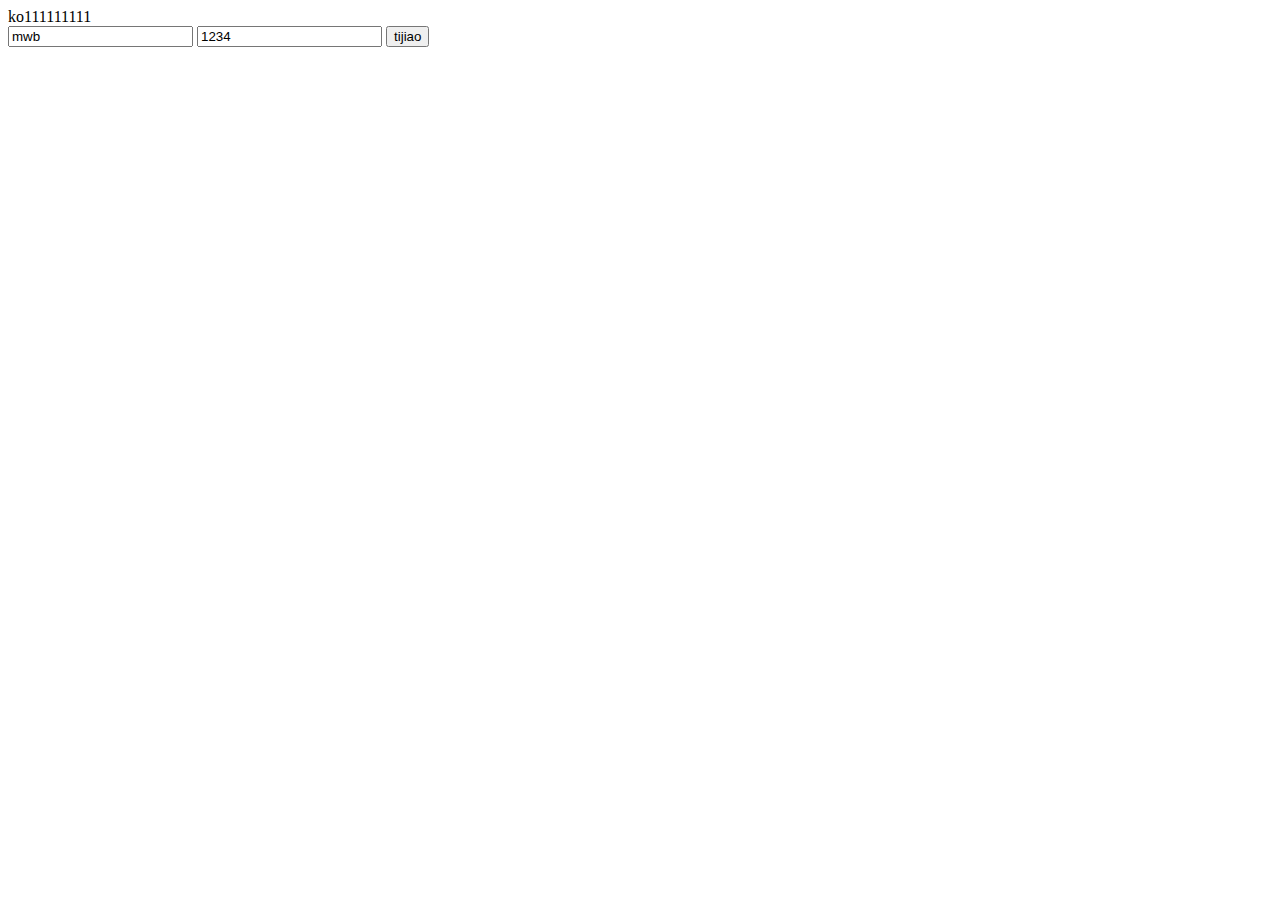
<file: src/main/web/index.html>
<!DOCTYPE html>
<html>
<head lang="en">
    <meta charset="UTF-8">
    <title></title>
</head>
<body>
ko111111111
<form action="login">
<input type="text" value="mwb" name="name">
<input type="text" value="1234" name="password">
<input type="submit" value="tijiao">

</form>
</body>
</html>
</file>
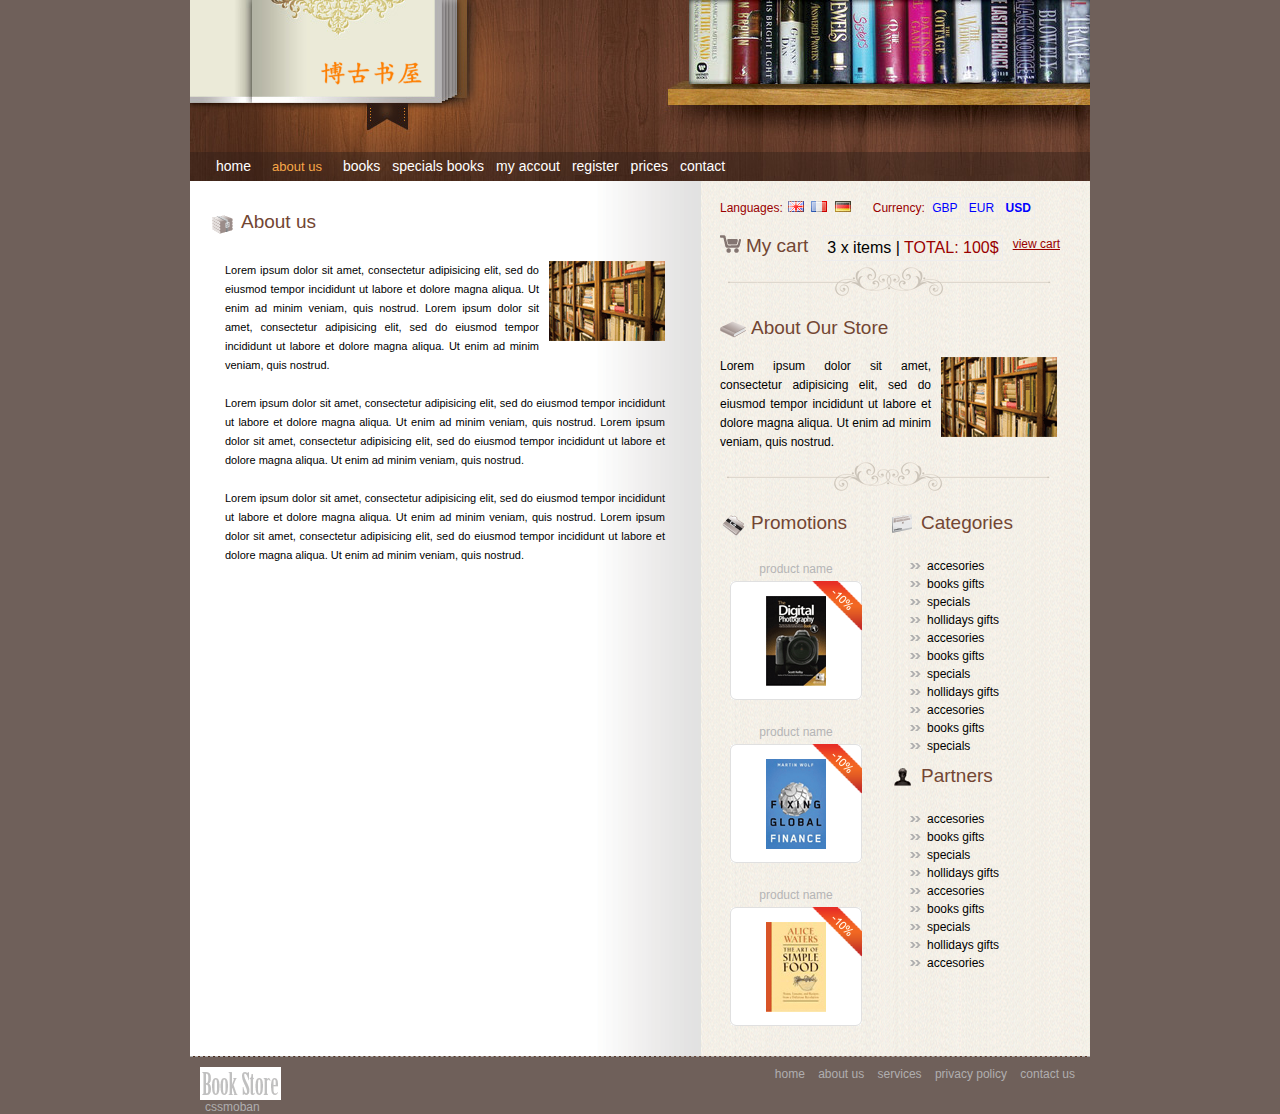
<file: src/main/webapp/static/about.html>
<!DOCTYPE html PUBLIC "-//W3C//DTD XHTML 1.0 Transitional//EN" "http://www.w3.org/TR/xhtml1/DTD/xhtml1-transitional.dtd">
<html xmlns="http://www.w3.org/1999/xhtml">
<head>
<meta http-equiv="Content-Type" content="text/html; charset=windows-1252" />
<title>Book Store</title>
<link rel="stylesheet" type="text/css" href="style.css" />
</head>
<body>
<div id="wrap">

       <div class="header">
       		<div class="logo"><a href="index.html"><img src="images/logo.gif" alt="" title="" border="0" /></a></div>            
        <div id="menu">
            <ul>                                                                       
            <li><a href="index.html">home</a></li>
            <li class="selected"><a href="about.html">about us</a></li>
            <li><a href="category.html">books</a></li>
            <li><a href="specials.html">specials books</a></li>
            <li><a href="myaccount.html">my accout</a></li>
            <li><a href="register.html">register</a></li>
            <li><a href="details.html">prices</a></li>
            <li><a href="contact.html">contact</a></li>
            </ul>
        </div>     
            
            
       </div> 
       
       
       <div class="center_content">
       	<div class="left_content">
            <div class="title"><span class="title_icon"><img src="images/bullet1.gif" alt="" title="" /></span>About us</div>
        
        	<div class="feat_prod_box_details">
            <p class="details">
            <img src="images/about.gif" alt="" title="" class="right" /> 
             Lorem ipsum dolor sit amet, consectetur adipisicing elit, sed do eiusmod tempor incididunt ut labore et dolore magna aliqua. Ut enim ad minim veniam, quis nostrud. Lorem ipsum dolor sit amet, consectetur adipisicing elit, sed do eiusmod tempor incididunt ut labore et dolore magna aliqua. Ut enim ad minim veniam, quis nostrud. <br /><br />
                          Lorem ipsum dolor sit amet, consectetur adipisicing elit, sed do eiusmod tempor incididunt ut labore et dolore magna aliqua. Ut enim ad minim veniam, quis nostrud. Lorem ipsum dolor sit amet, consectetur adipisicing elit, sed do eiusmod tempor incididunt ut labore et dolore magna aliqua. Ut enim ad minim veniam, quis nostrud.<br /><br />
                
                                       Lorem ipsum dolor sit amet, consectetur adipisicing elit, sed do eiusmod tempor incididunt ut labore et dolore magna aliqua. Ut enim ad minim veniam, quis nostrud. Lorem ipsum dolor sit amet, consectetur adipisicing elit, sed do eiusmod tempor incididunt ut labore et dolore magna aliqua. Ut enim ad minim veniam, quis nostrud.         
            </p>
            
            
            </div>	
            
              

            

            
        <div class="clear"></div>
        </div><!--end of left content-->
        
        <div class="right_content">
        
                	<div class="languages_box">
            <span class="red">Languages:</span>
            <a href="#"><img src="images/gb.gif" alt="" title="" border="0" /></a>
            <a href="#"><img src="images/fr.gif" alt="" title="" border="0" /></a>
            <a href="#"><img src="images/de.gif" alt="" title="" border="0" /></a>
            </div>
                <div class="currency">
                <span class="red">Currency: </span>
                <a href="#">GBP</a>
                <a href="#">EUR</a>
                <a href="#"><strong>USD</strong></a>
                </div>
                
                
              <div class="cart">
                  <div class="title"><span class="title_icon"><img src="images/cart.gif" alt="" title="" /></span>My cart</div>
                  <div class="home_cart_content">
                  3 x items | <span class="red">TOTAL: 100$</span>
                  </div>
                  <a href="cart.html" class="view_cart">view cart</a>
              
              </div>
        
             <div class="title"><span class="title_icon"><img src="images/bullet3.gif" alt="" title="" /></span>About Our Store</div> 
             <div class="about">
             <p>
             <img src="images/about.gif" alt="" title="" class="right" />
             Lorem ipsum dolor sit amet, consectetur adipisicing elit, sed do eiusmod tempor incididunt ut labore et dolore magna aliqua. Ut enim ad minim veniam, quis nostrud.
             </p>
             
             </div>
             
             <div class="right_box">
             
             	<div class="title"><span class="title_icon"><img src="images/bullet4.gif" alt="" title="" /></span>Promotions</div> 
                    <div class="new_prod_box">
                        <a href="details.html">product name</a>
                        <div class="new_prod_bg">
                        <span class="new_icon"><img src="images/promo_icon.gif" alt="" title="" /></span>
                        <a href="details.html"><img src="images/thumb1.gif" alt="" title="" class="thumb" border="0" /></a>
                        </div>           
                    </div>
                    
                    <div class="new_prod_box">
                        <a href="details.html">product name</a>
                        <div class="new_prod_bg">
                        <span class="new_icon"><img src="images/promo_icon.gif" alt="" title="" /></span>
                        <a href="details.html"><img src="images/thumb2.gif" alt="" title="" class="thumb" border="0" /></a>
                        </div>           
                    </div>                    
                    
                    <div class="new_prod_box">
                        <a href="details.html">product name</a>
                        <div class="new_prod_bg">
                        <span class="new_icon"><img src="images/promo_icon.gif" alt="" title="" /></span>
                        <a href="details.html"><img src="images/thumb3.gif" alt="" title="" class="thumb" border="0" /></a>
                        </div>           
                    </div>             
             
             </div>
             
             <div class="right_box">
             
             	<div class="title"><span class="title_icon"><img src="images/bullet5.gif" alt="" title="" /></span>Categories</div> 
                
                <ul class="list">
                <li><a href="#">accesories</a></li>
                <li><a href="#">books gifts</a></li>
                <li><a href="#">specials</a></li>
                <li><a href="#">hollidays gifts</a></li>
                <li><a href="#">accesories</a></li>
                <li><a href="#">books gifts</a></li>
                <li><a href="#">specials</a></li>
                <li><a href="#">hollidays gifts</a></li>
                <li><a href="#">accesories</a></li>
                <li><a href="#">books gifts</a></li>
                <li><a href="#">specials</a></li>                                              
                </ul>
                
             	<div class="title"><span class="title_icon"><img src="images/bullet6.gif" alt="" title="" /></span>Partners</div> 
                
                <ul class="list">
                <li><a href="#">accesories</a></li>
                <li><a href="#">books gifts</a></li>
                <li><a href="#">specials</a></li>
                <li><a href="#">hollidays gifts</a></li>
                <li><a href="#">accesories</a></li>
                <li><a href="#">books gifts</a></li>
                <li><a href="#">specials</a></li>
                <li><a href="#">hollidays gifts</a></li>
                <li><a href="#">accesories</a></li>                              
                </ul>      
             
             </div>         
             
        
        </div><!--end of right content-->
        
        
       
       
       <div class="clear"></div>
       </div><!--end of center content-->
       
              
       <div class="footer">
       	<div class="left_footer"><img src="images/footer_logo.gif" alt="" title="" /><br /> <a href="http://www.cssmoban.com/" title="free templates">cssmoban</a></div>
        <div class="right_footer">
        <a href="#">home</a>
        <a href="#">about us</a>
        <a href="#">services</a>
        <a href="#">privacy policy</a>
        <a href="#">contact us</a>
       
        </div>
        
       
       </div>
    

</div>

</body>
</html>
</file>
<file: src/main/webapp/static/style.css>
body
{
background-color:#6F605A;
font-family:Arial, Helvetica, sans-serif;
padding:0;
font-size:12px;
margin:0px auto auto auto;
color:#000000;
}

a{
color:#f8981d;
}
.clear{
clear:both;
}
p{
padding:5px 0 5px 0;
margin:0px;
text-align:justify;
line-height:19px;
}
p.details{
padding:5px 15px 5px 15px;
font-size:11px;
}
p.details_cart{
clear:both;
padding:25px 30px 5px 0px;
font-size:11px;
font-style:italic;
}
p.more_details{
padding:25px 20px 0px 20px;
font-size:11px;

}
#wrap{
width:900px;
height: auto;
margin:auto;
background-color:#FFFFFF;
}
.center{
    width:900px;
    height: auto;
    margin:auto;
}
.header{
width:900px;
height:181px;
background:url(images/header.jpg) no-repeat center;
}
.logo{
padding:50px 0 0 130px;
}
/*-----------------------------menu-------------------*/
#menu{
width:100%;
height:30px;
padding:55px 0 0 10px;
}
#menu ul{
display:block;
list-style:none;
padding:9px 0 0 10px;
margin:0px;
}
#menu ul li{
display:inline;
padding:0px;
margin:0px;
height:20px;
}
#menu ul li a{
height:27px;
display:block;
padding:0px 2px 0 2px;
margin:0 4px 0 4px;
float:left;
text-decoration:none;
text-align:center;
color:#fff;
font-size:14px;
line-height:25px;
}
#menu ul li.selected a{
height:27px;
display:block;
padding:0px 10px 0 10px;
margin:0 5px 0 5px;
float:left;
text-decoration:none;
text-align:center;
color:#f7a849;
font-size:13px;
line-height:25px;
}
#menu ul li a:hover{
color:#f7a849;
}
/*----------------crumb_nav------------------*/
.crumb_nav{
padding:5px 0 10px 0px;
}
.crumb_nav a{
color:#990000;
}
span.red{
color:#990000;
}
span.gre{
    color:#734633;
}
.price{
font-size:14px;
padding:0 0 0 15px;
margin:2px 0 5px 0;
}
span.colors{
padding:2px 2px 0 2px;
}


/*------------------------------------center content--------------------*/
.center_content{
width:900px;
padding:0px 0 0 0;
background:url(images/center_bg.gif) repeat-y center;
}
.left_content{
width:490px;
float:left;
padding:20px 0 20px 20px;
}
.right_content{
width:370px;
float:left;
padding:20px 0 20px 20px;
}
.title{
color:#734633;
padding:0px;
float:left;
font-size:19px;
margin:10px 0 10px 0;
}
span.title_icon{
float:left;
padding:0 5px 0 0;
}
.prod_title{
color:#f8981d;
padding:5px 0 0 15px;
font-size:13px;
}
a.more{
font-style:italic;
color:#f8981d;
float:right;
text-decoration:none;
font-size:11px;
padding:0px 15px 0 0 ;
}
.about{
width:337px;
clear:both;
background:url(images/border.gif) no-repeat bottom center;
padding:0 0 35px 0;
}
.image{
    width: 70px;
    height: 100px;
}

img.right{
float:right;
padding:0 0 0 10px;
}
.right_box{
width:170px;
float:left;
padding:10px 0 0 0;
}

/*--------feat_prod_box-----------*/
.feat_prod_box{
padding:10px 0 10px 10px;
margin:0 20px 20px 0;
border-bottom:1px #b2b2b2 dashed;
clear:both;
}
.feat_prod_box_details{
padding:10px 0 10px 0;
margin:0 20px 10px 0;
clear:both;
}
.prod_img{
float:left;
padding:0 5px 0 0;
text-align:center;
}
.prod_det_box{
width:295px;
float:left;
padding:0 0 0 25px;
position:relative;
}
.box_top{
width:295px;
height:9px;
background:url(images/box_top.gif) no-repeat center bottom;
}
.box_center{
width:295px;
height:auto;
background:url(images/box_center.gif) repeat-y center;
}
.box_bottom{
width:295px;
height:9px;
background:url(images/box_bottom.gif) no-repeat center top;
}

.new_prod_box{
float:left;
text-align:center;
padding:10px;
}
.new_prod_box a{
padding:5px 0 5px 0;
color:#b5b5b6;
text-decoration:none;
display:block;
}
.new_prod_bg{
width:132px;
height:119px;
text-align:center;
background:url(images/new_prod_box.gif) no-repeat center;
position:relative;
}
.new_icon{
position:absolute;
top:0px;
right:0px;
z-index:200;
}
.special_icon{
position:absolute;
top:0px;
_top:6px;
right:2px;
z-index:250;
}
img.thumb{
padding:10px 0 0 0;

}
.new_products{
clear:both;
padding:0px;
}

ul.list{
clear:both;
padding:10px 0 0 20px;
margin:0px;
}
ul.list li{
list-style:none;
padding:2px 0 2px 0;
}
ul.list li a{
list-style:none;
text-decoration:none;
color:#000000;
background:url(images/left_menu_bullet.gif) no-repeat left;
padding:0 0 0 17px;
}
ul.list li a:hover{
text-decoration:underline;
}

/* demo */

div.demolayout {
width:460px;
margin: 0 0 20px 0;
}

ul.demolayout {
list-style-type: none;
float: left;
margin:0px;
padding:0px;
}

ul.demolayout li {
margin: 0 10px 0 0;
float: left;
}
.tab{
border:1px #DFDFDF solid;
padding:0 0 25px 0;
}
ul.demolayout a {
float: left;
display: block;
padding: 5px 25px;
border: 1px solid #DFDFDF;
border-bottom: 0;
color: #666;
background: #eee;
text-decoration: none;
font-weight: bold;
}

ul.demolayout a:hover {
background: #fff;
}

ul.demolayout a.active {
background: #fff;
padding-bottom: 5px;
cursor: default;
color:#795636;
}

.tabs-container {
clear: left;
padding:0px;
    font-size: 14px;
}
/*-----------------------languages_box---------*/
.languages_box{
padding:0 0 5px 0;
float:left;
}
.languages_box a{
padding:0 2px 0 2px;
}
.languages_box a.selected{
padding:2px 2px 0 2px;
border:1px #CCCCCC solid;
}
.currency{
float:left;
padding:0 0 0 20px;
}
.currency a{
text-decoration:none;
color:blue;
padding:3px;
border:1px #eeedee solid;
}
.currency a.selected{
text-decoration:none;
color:#fff;
padding:3px;
border:1px #eeedee solid;
background-color:#FF9900;
font-weight:bold;
}
.currency a:hover{
border:1px #990000 solid;
}
/*------------------------cart---------------------*/
.cart{
float:left;
margin:5px 0 10px 0;
background:url(images/border.gif) no-repeat bottom center;
padding:0 0 30px 0;
}
.home_cart_content{
float:left;
padding:3px;
border:1px #eeedee solid;
margin:10px 0 0 15px;
font-size:16px;
}
a.view_cart{
display:block;
float:left;
margin:12px 0 0 10px;
color:#990000;
}
/*---------------contact_form------------------*/
.contact_form{
width:355px;
float:left;
padding:25px;
margin:20px 0 0 15px;
_margin:20px 0 0 5px;
border:1px #DFD1D2 dashed;
position:relative;
}
.form_row{
width:335px;
_width:355px;
clear:both;
padding:10px 0 10px 0;
_padding:5px 0 5px 0;
color:#a53d17;
}
label.contact{
width:75px;
float:left;
font-size:12px;
text-align:right;
padding:4px 5px 0 0;
color: #333333;
}
input.contact_input{
width:253px;
height:18px;
background-color:#fff;
color:#999999;
border:1px #DFDFDF solid;
float:left;
}
textarea.contact_textarea{
width:253px;
height:120px;
font-family:Arial, Helvetica, sans-serif;
font-size:12px;
color: #999999;
background-color:#fff;
border:1px #DFDFDF solid;
float:left;
}
input.register{
width:71px;
height:25px;
border:none;
cursor:pointer;
text-align:center;
float:right;
color:#FFFFFF;
background:url(images/register_bt.gif) no-repeat center;
}
a.contact{
width:53px;
height:24px;
display:block;
float:right;
margin:0 0 0 10px;
background:url(images/contact_bt.gif) no-repeat center;
text-decoration:none;
text-align:center;
line-height:24px;
color:#fff;
}
a.checkout{
width:71px;
height:25px;
display:block;
float:right;
margin:10px 30px 0 10px;
background:url(images/register_bt.gif) no-repeat center;
text-decoration:none;
text-align:center;
line-height:25px;
color:#fff;
}
a.continue{
width:71px;
height:25px;
display:block;
float:left;
margin:10px 0 0 0px;
background:url(images/register_bt.gif) no-repeat center;
text-decoration:none;
text-align:center;
line-height:25px;
color:#fff;
}
.terms{
padding:0 0 0 80px;
}
.form_subtitle{
position:absolute;
top:-11px;
left:7px;
width:auto;
height:20px;
background-color:#795636;
text-align:center;
padding:0 7px 0 7px;
color:#FFFFFF;
font-size:11px;
line-height:20px;
}
/*--------------cart_table-------------*/
.cart_table{
width:440px;
border:1px #CCCCCC solid;
text-align:center;
}
tr.cart_title{
background-color:#DFDFDF;
}
td{
padding:3px;
}
td.cart_total{
text-align:right;
padding:5px 15px 5px 0;
}
img.cart_thumb{
border:1px #b2b2b2 solid;
padding:2px;
}
/*--------------*/
div.pagination {
width:420px;
padding:5px;
margin:5px;
text-align:center;
float:left;
clear:both;
font-size:10px;
}

div.pagination a {
padding: 2px 5px 2px 5px;
margin-right: 2px;
border: 1px solid #795636;
text-decoration: none; 
color: #795636;
}
div.pagination a:hover, div.pagination a:active {
border:1px solid #795636;
color: #fff;
background-color: #795636;
}
div.pagination span.current {
padding: 2px 5px 2px 5px;
margin-right: 2px;
border: 1px solid #795636;
font-weight: bold;
background-color: #795636;
color: #FFF;
}
div.pagination span.disabled {
padding: 2px 5px 2px 5px;
margin-right: 2px;
border: 1px solid #f3f3f3;
color: #ccc;
}
/*---------------footer------------------------*/
.footer{
border-top:1px #b2b2b2 dashed;
background:url(images/footer_bg.gif) no-repeat bottom;
}
.left_footer{
float:left;
padding:10px 0 0 10px;
}
.right_footer{
float:right;
padding:10px 10px 0 0;
}
.footer a{
text-decoration:none;
padding:0 5px 0 5px;
color:#afaeaf;
}
</file>
